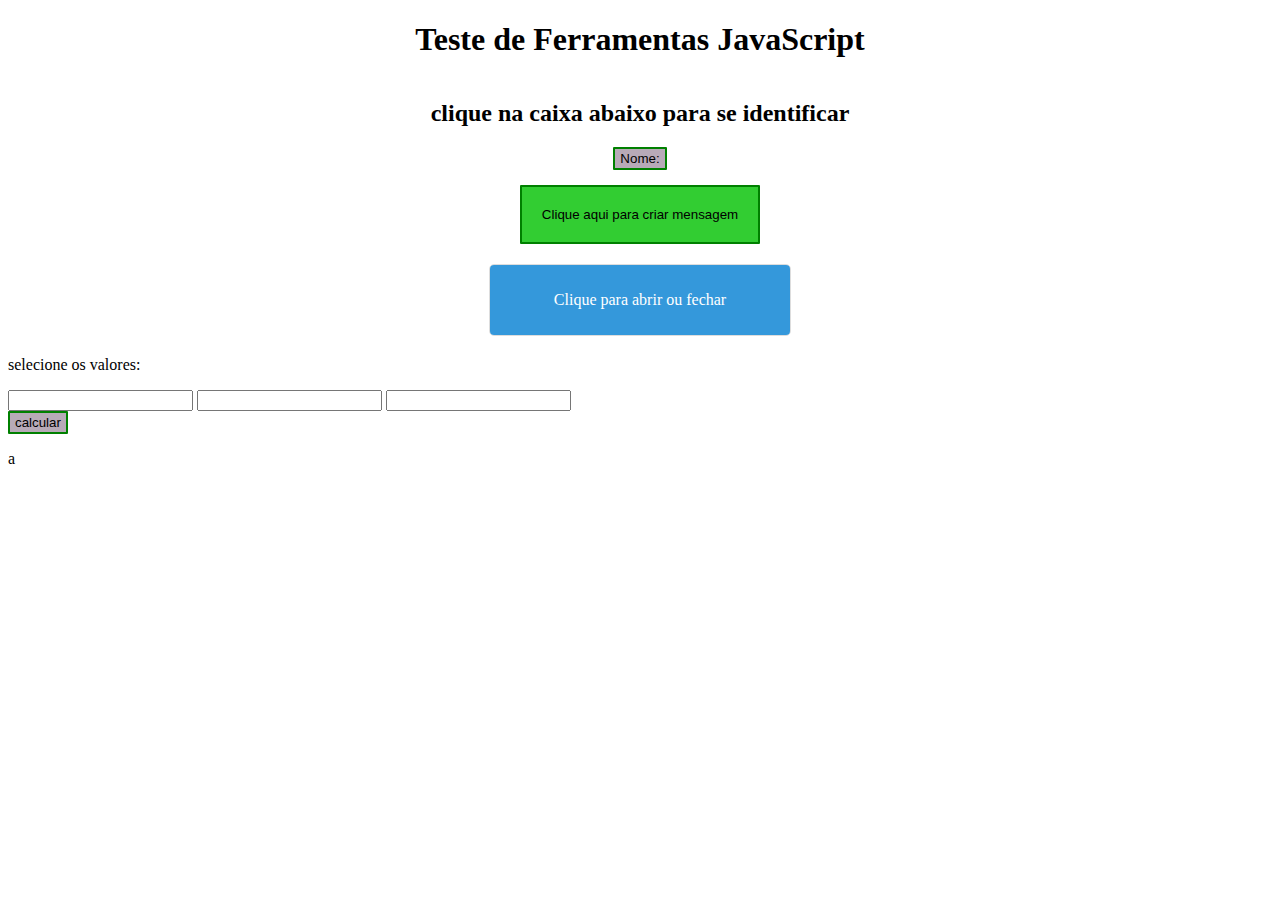
<file: index.html>
<!DOCTYPE html>
<html lang="en">

<head>
    <meta charset="UTF-8">
    <meta name="viewport" content="width=device-width, initial-scale=1.0">
    <title>Document</title>

    <!-- NUNCA ESQUECER DE LINKAR O SCRIPT, DIFERENTE DA FORMA QUE LINKA O CSS -->
    <!-- por algum motivo o link do javascript tava bugando os button, sla ent, tirei o link e botei aq -->
    <!-- o link era: <script src="script.js"></script> fiz errado esse básico? -->
    <!-- GPT indicou botar o link no final do html, pra caregar o html inteiro antes do script ou coisa assim -->
    <!-- Funcionou, GPT é uma lenda, krl me ajudou em tudo aq -->
    <link rel="stylesheet" href="style.css">
</head>

<body>
    <header>
        <h1>Teste de Ferramentas JavaScript</h1>
    </header>
    <section class="nome">
        <h2>clique na caixa abaixo para se identificar</h2>
        <button type="button">Nome:</button>
    </section>

    <section class="section">
        <div class="buttonBox">
            <button id="buttonCreateMessage" onclick="clickEvent()"> Clique aqui para criar mensagem</button>
        </div>
        <p id="create"></p>
    </section>

    <!-- expandir seção -->
    <section class="expandirSecao">
        <div class="secao">
            <div class="titulo" onclick="toggleSecao()">
                <p>Clique para abrir ou fechar</p>
            </div>
            <div class="conteudo">
                <p>Abriu legal ein dog</p>
            </div>
        </div>
    </section>

    <section class="sec-calculadora">
        <div class="div-calculadora">
            <p class="text-calculadora">
                selecione os valores:
            </p>
            <input type="text" id="valor1">
            <input type="text" id="valor2">
            <input type="text" id="operacao">
            <button type="button" id="calcular" onclick="calcular()">calcular</button>
            <p id="resultado">a</p>
        </div>
    </section>

    <script src="script.js"></script>
</body>

</html>
</file>
<file: style.css>
* {
        /* peguei isso do "titulo p", mas como dava pra usar universalmente, bem melhor */
        user-select: none;
}

header h1 {
    text-align: center;
}

.nome, button {
    display: flex;
    flex-direction: column; 
    align-items: center;
}

.nome {
    margin: 15px;
}

button {
    border: 2px green solid;
    border-radius: 1px;
    padding: 2px 5px;
    background-color: #b8aab8;
}

button:hover {
    cursor: pointer;
    background-color: #b400b4;
}

#buttonCreateMessage {
    padding: 20px;
    border: 2px solid green;
    background-color: limegreen;
    width: fit-content;
}

#buttonCreateMessage:hover {
    cursor: pointer;
    background-color: lime;
}

.buttonBox {
    width: 100%;
    display: flex;
    flex-direction: column;
    text-align: center;
    align-items: center;
}

#create {
    text-align: center;
}

.secao {
    width: 300px;
    margin: 20px auto;
    border: 1px solid #ddd;
    border-radius: 5px;
    overflow: hidden;
    /* overflow indica a visibilidade do conteudo na caixa, 
    nesse caso (hidden) esconde o conteudo excedente que ficaria fora da caixa */
}

.titulo {
    background-color: #3498db;
    color: #fff;
    padding: 10px;
    cursor: pointer;
}

.titulo p {
    text-align: center;
    /* ainda aparece a seleção de texto quando clica na mensagem de abrir/fechar, tentar resolver */
    user-select: none;
    /* serve pra colocar em todos, aplicado universalmente lá em cima */ 
}



.conteudo {
    padding: 10px;
    display: none;
    /* Inicialmente escondido */
}

.conteudo p {
    text-align: center;
}
</file>
